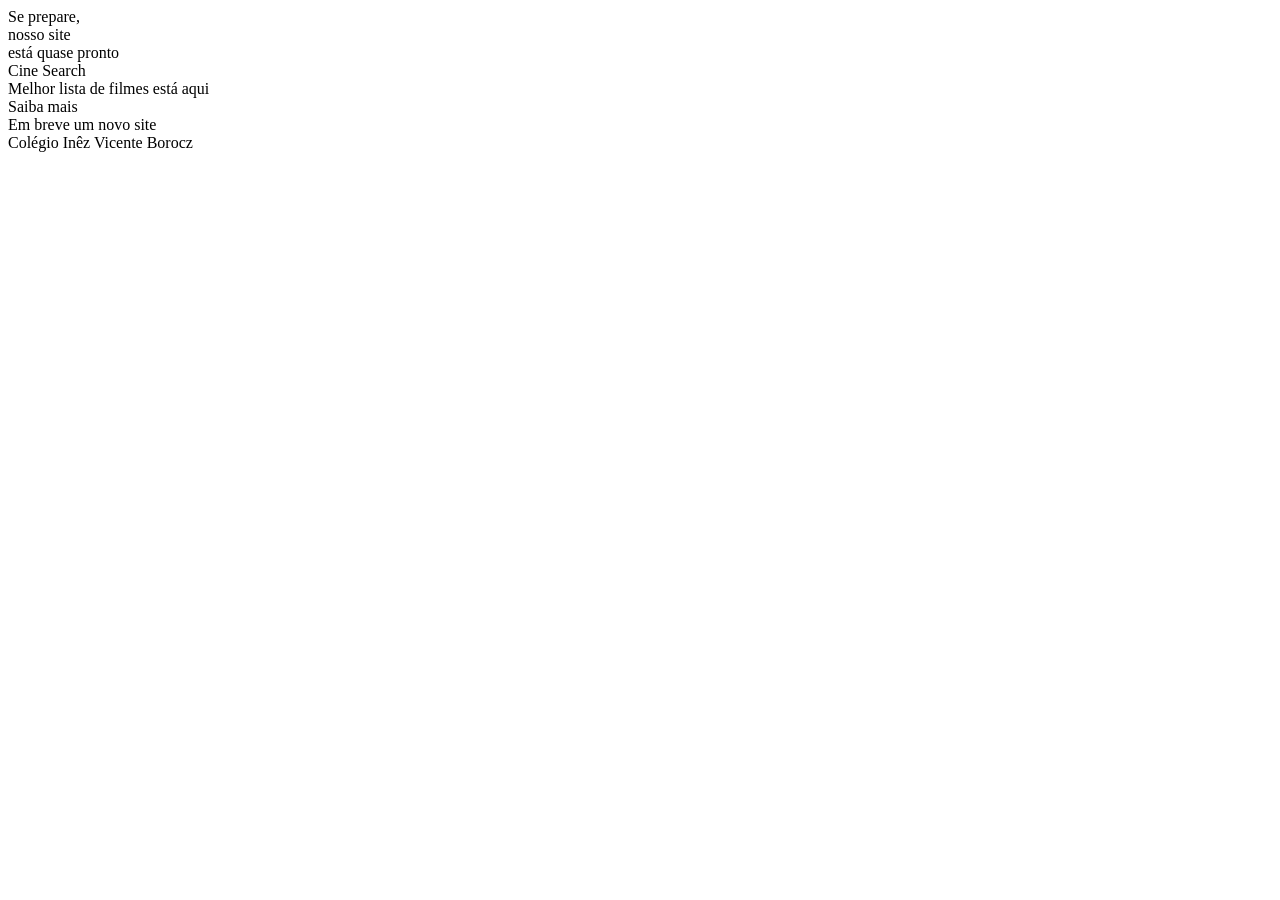
<file: index.html>
<!DOCTYPE html>
<html lang="en">
<head>
  <meta charset="UTF-8">
  <meta http-equiv="X-UA-Compatible" content="IE=edge">
  <meta name="viewport" content="width=device-width, initial-scale=1.0">
  <title>Document</title>
</head>
<body>
  <div class="intro">Se prepare, <div class="room"> nosso site </div> está quase pronto </div>
  <div class="name">Cine Search</div>
  <div class="bottle">Melhor lista de filmes está aqui</div>

  <div class="container">
   <div class="op1">Saiba mais</div>
   <div class="op2">Em breve um novo site</div>
   </div>

          <div class="cleber">Colégio Inêz Vicente Borocz</div>
</body>
</html>
</file>
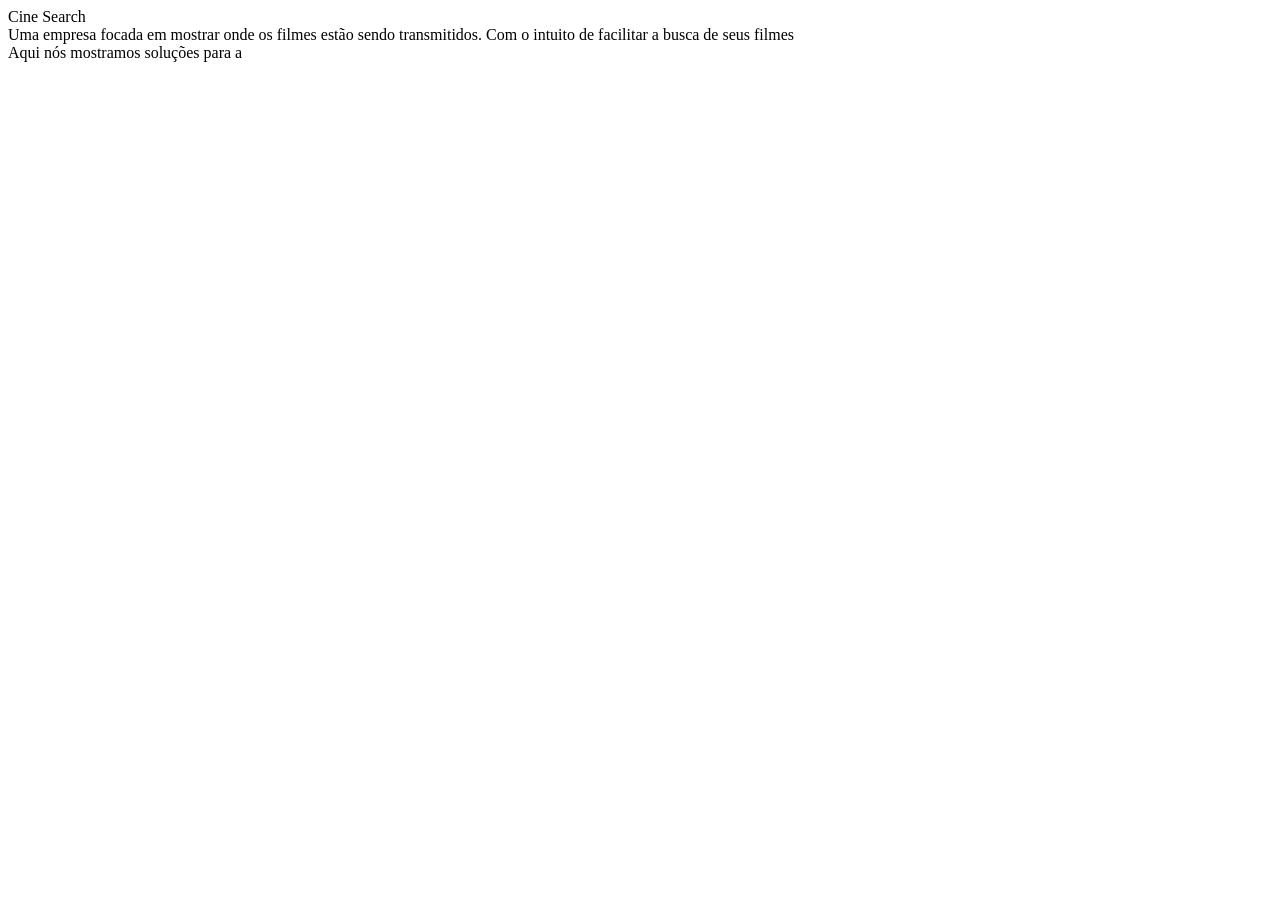
<file: saibamais.html>
<!DOCTYPE html>
<html lang="en">
<head>
  <meta charset="UTF-8">
  <meta http-equiv="X-UA-Compatible" content="IE=edge">
  <meta name="viewport" content="width=device-width, initial-scale=1.0">
  <title>Saiba mais</title>
</head>
<body>

  <div class="mirror">Cine Search</div>
  <div class="mousie">Uma empresa focada em mostrar onde os filmes estão sendo transmitidos. Com o intuito de facilitar a busca de seus filmes</div>
  
  <div>Aqui nós mostramos soluções para a </div>
</body>
</html>
</file>
